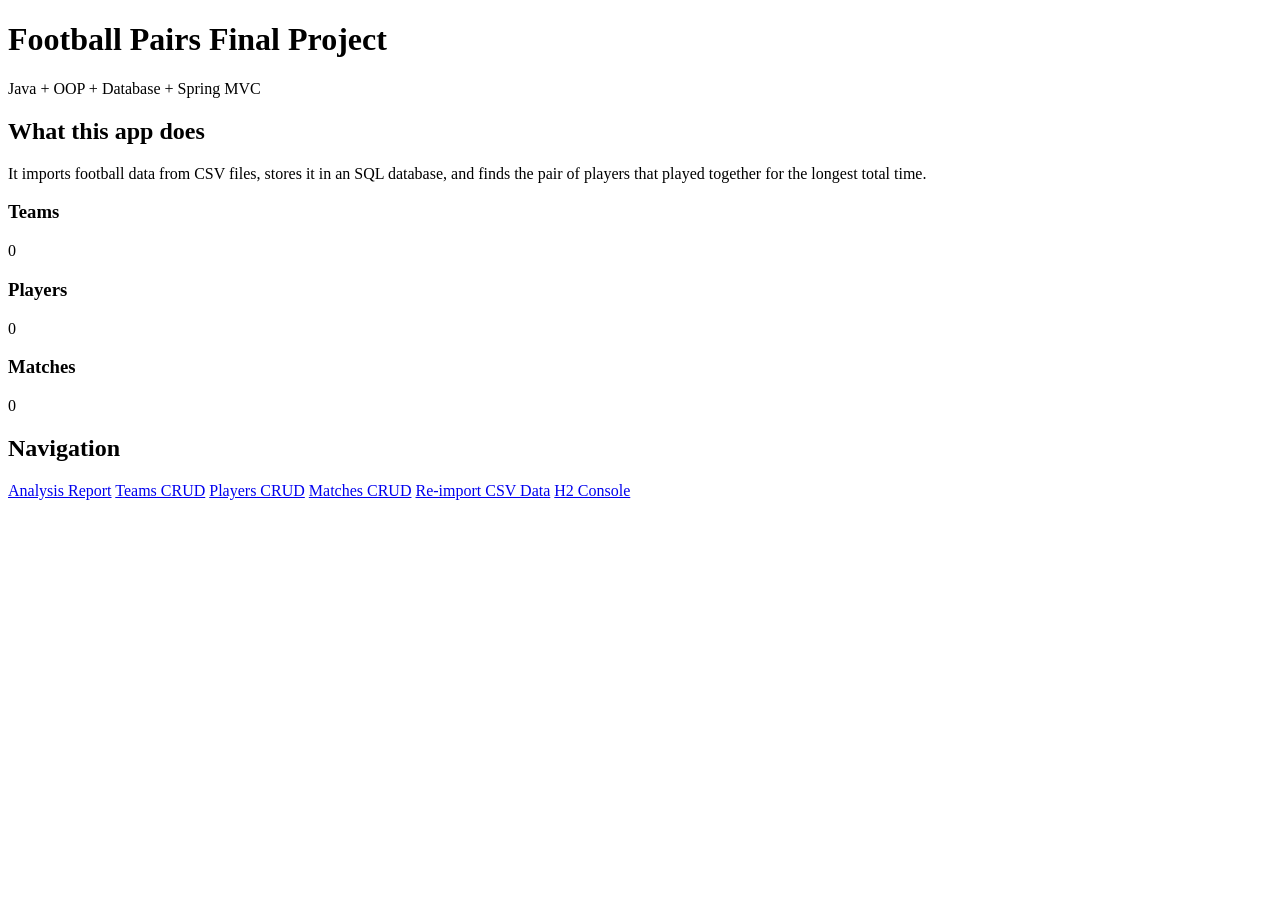
<file: football-pairs-final/target/classes/templates/index.html>
<!DOCTYPE html>
<html lang="en" xmlns:th="http://www.thymeleaf.org">
<head>
    <meta charset="UTF-8">
    <title>Football Pairs Final Project</title>
    <link rel="stylesheet" th:href="@{/css/style.css}">
</head>
<body>
<div class="container">
    <h1>Football Pairs Final Project</h1>
    <p class="subtitle">Java + OOP + Database + Spring MVC</p>

    <div class="card">
        <h2>What this app does</h2>
        <p>It imports football data from CSV files, stores it in an SQL database, and finds the pair of players that played together for the longest total time.</p>
    </div>

    <div class="stats">
        <div class="stat-box">
            <h3>Teams</h3>
            <p th:text="${teamCount}">0</p>
        </div>
        <div class="stat-box">
            <h3>Players</h3>
            <p th:text="${playerCount}">0</p>
        </div>
        <div class="stat-box">
            <h3>Matches</h3>
            <p th:text="${matchCount}">0</p>
        </div>
    </div>

    <div class="card">
        <h2>Navigation</h2>
        <div class="links">
            <a href="/analysis">Analysis Report</a>
            <a href="/teams">Teams CRUD</a>
            <a href="/players">Players CRUD</a>
            <a href="/matches">Matches CRUD</a>
            <a href="/import">Re-import CSV Data</a>
            <a href="/h2-console">H2 Console</a>
        </div>
    </div>
</div>
</body>
</html>
</file>
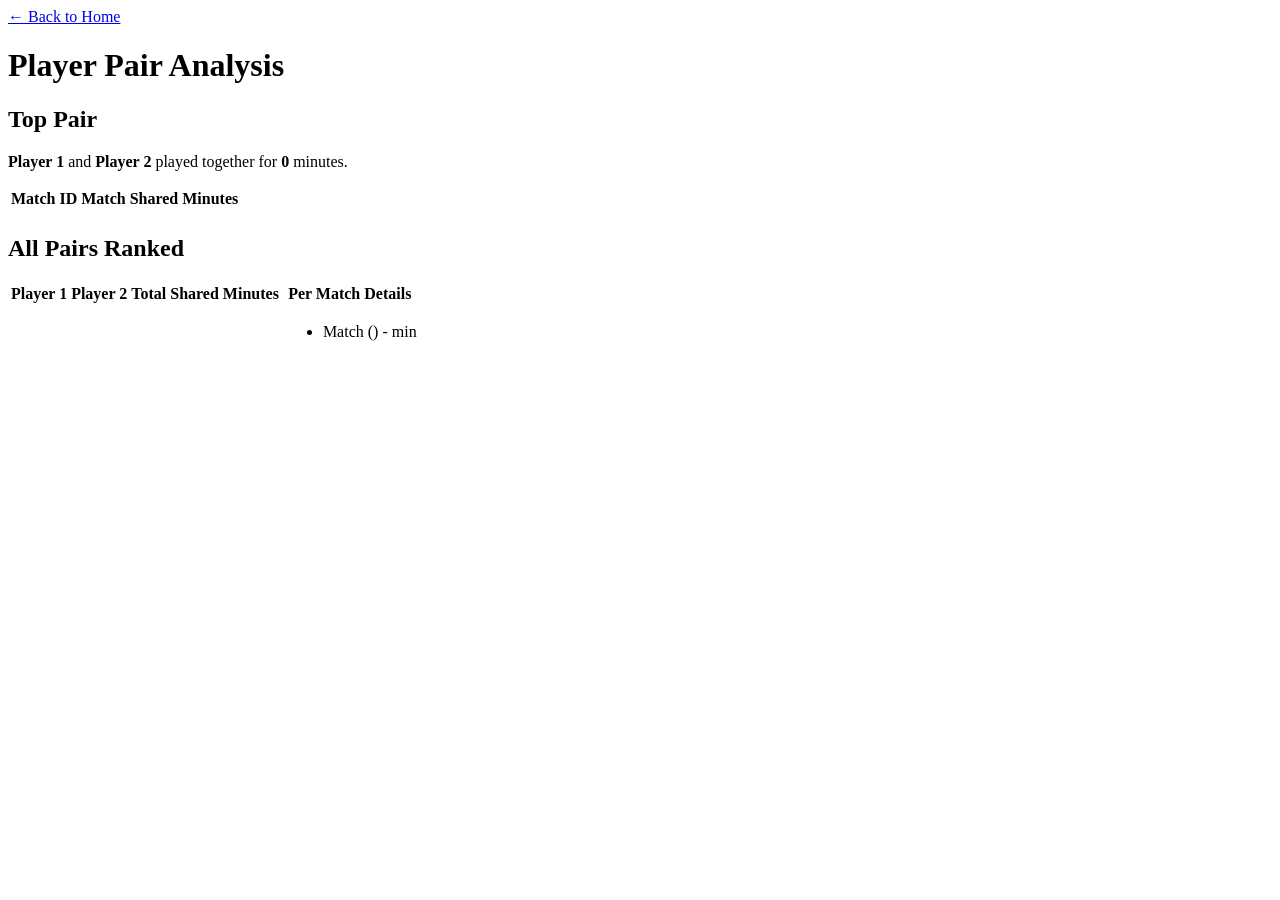
<file: football-pairs-final/target/classes/templates/analysis/index.html>
<!DOCTYPE html>
<html lang="en" xmlns:th="http://www.thymeleaf.org">
<head>
    <meta charset="UTF-8">
    <title>Pair Analysis</title>
    <link rel="stylesheet" th:href="@{/css/style.css}">
</head>
<body>
<div class="container">
    <a href="/">← Back to Home</a>
    <h1>Player Pair Analysis</h1>

    <div class="card" th:if="${topPair != null}">
        <h2>Top Pair</h2>
        <p>
            <strong th:text="${topPair.player1Name}">Player 1</strong>
            and
            <strong th:text="${topPair.player2Name}">Player 2</strong>
            played together for
            <strong th:text="${topPair.totalSharedMinutes}">0</strong>
            minutes.
        </p>

        <table>
            <thead>
            <tr>
                <th>Match ID</th>
                <th>Match</th>
                <th>Shared Minutes</th>
            </tr>
            </thead>
            <tbody>
            <tr th:each="detail : ${topPair.matchDetails}">
                <td th:text="${detail.matchId}"></td>
                <td th:text="${detail.matchTitle}"></td>
                <td th:text="${detail.sharedMinutes}"></td>
            </tr>
            </tbody>
        </table>
    </div>

    <div class="card">
        <h2>All Pairs Ranked</h2>
        <table>
            <thead>
            <tr>
                <th>Player 1</th>
                <th>Player 2</th>
                <th>Total Shared Minutes</th>
                <th>Per Match Details</th>
            </tr>
            </thead>
            <tbody>
            <tr th:each="result : ${results}">
                <td th:text="${result.player1Name}"></td>
                <td th:text="${result.player2Name}"></td>
                <td th:text="${result.totalSharedMinutes}"></td>
                <td>
                    <ul>
                        <li th:each="detail : ${result.matchDetails}">
                            Match <span th:text="${detail.matchId}"></span>
                            (<span th:text="${detail.matchTitle}"></span>)
                            - <span th:text="${detail.sharedMinutes}"></span> min
                        </li>
                    </ul>
                </td>
            </tr>
            </tbody>
        </table>
    </div>
</div>
</body>
</html>
</file>
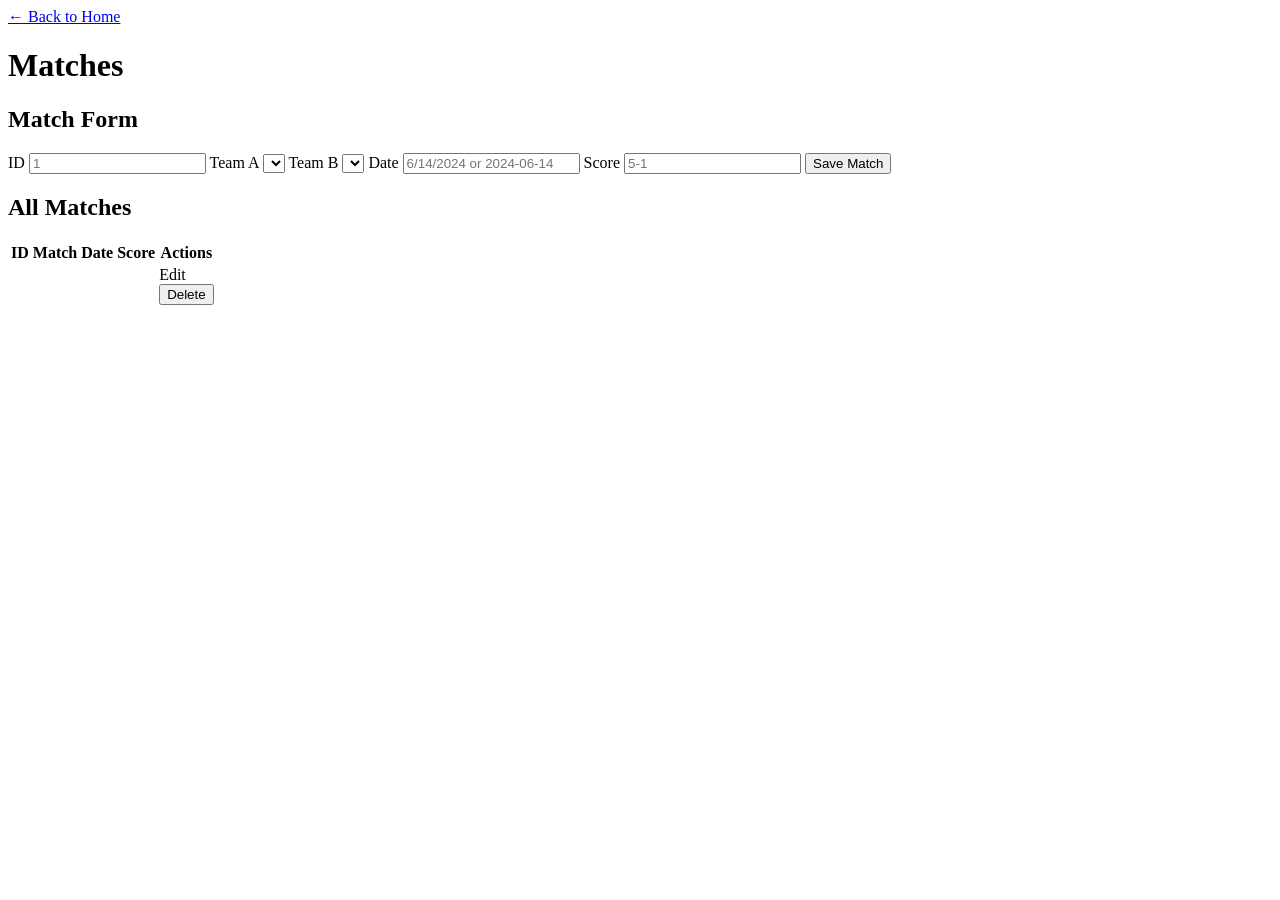
<file: football-pairs-final/target/classes/templates/matches/index.html>
<!DOCTYPE html>
<html lang="en" xmlns:th="http://www.thymeleaf.org">
<head>
    <meta charset="UTF-8">
    <title>Matches</title>
    <link rel="stylesheet" th:href="@{/css/style.css}">
</head>
<body>
<div class="container">
    <a href="/">← Back to Home</a>
    <h1>Matches</h1>

    <div class="grid-two">
        <div class="card">
            <h2>Match Form</h2>
            <form th:action="@{${formAction}}" th:object="${footballMatch}" method="post">
                <label>ID</label>
                <input type="number" th:field="*{id}" placeholder="1">

                <label>Team A</label>
                <select th:field="*{teamA}">
                    <option th:each="team : ${teams}" th:value="${team.id}" th:text="${team.name}"></option>
                </select>

                <label>Team B</label>
                <select th:field="*{teamB}">
                    <option th:each="team : ${teams}" th:value="${team.id}" th:text="${team.name}"></option>
                </select>

                <label>Date</label>
                <input type="text" name="rawDate" th:value="${dateValue}" placeholder="6/14/2024 or 2024-06-14">

                <label>Score</label>
                <input type="text" th:field="*{score}" placeholder="5-1">

                <button type="submit">Save Match</button>
            </form>
        </div>

        <div class="card">
            <h2>All Matches</h2>
            <table>
                <thead>
                <tr>
                    <th>ID</th>
                    <th>Match</th>
                    <th>Date</th>
                    <th>Score</th>
                    <th>Actions</th>
                </tr>
                </thead>
                <tbody>
                <tr th:each="match : ${matches}">
                    <td th:text="${match.id}"></td>
                    <td th:text="${match.displayTitle}"></td>
                    <td th:text="${match.date}"></td>
                    <td th:text="${match.score}"></td>
                    <td class="actions">
                        <a th:href="@{'/matches/edit/' + ${match.id}}">Edit</a>
                        <form th:action="@{'/matches/delete/' + ${match.id}}" method="post">
                            <button type="submit" class="danger">Delete</button>
                        </form>
                    </td>
                </tr>
                </tbody>
            </table>
        </div>
    </div>
</div>
</body>
</html>
</file>
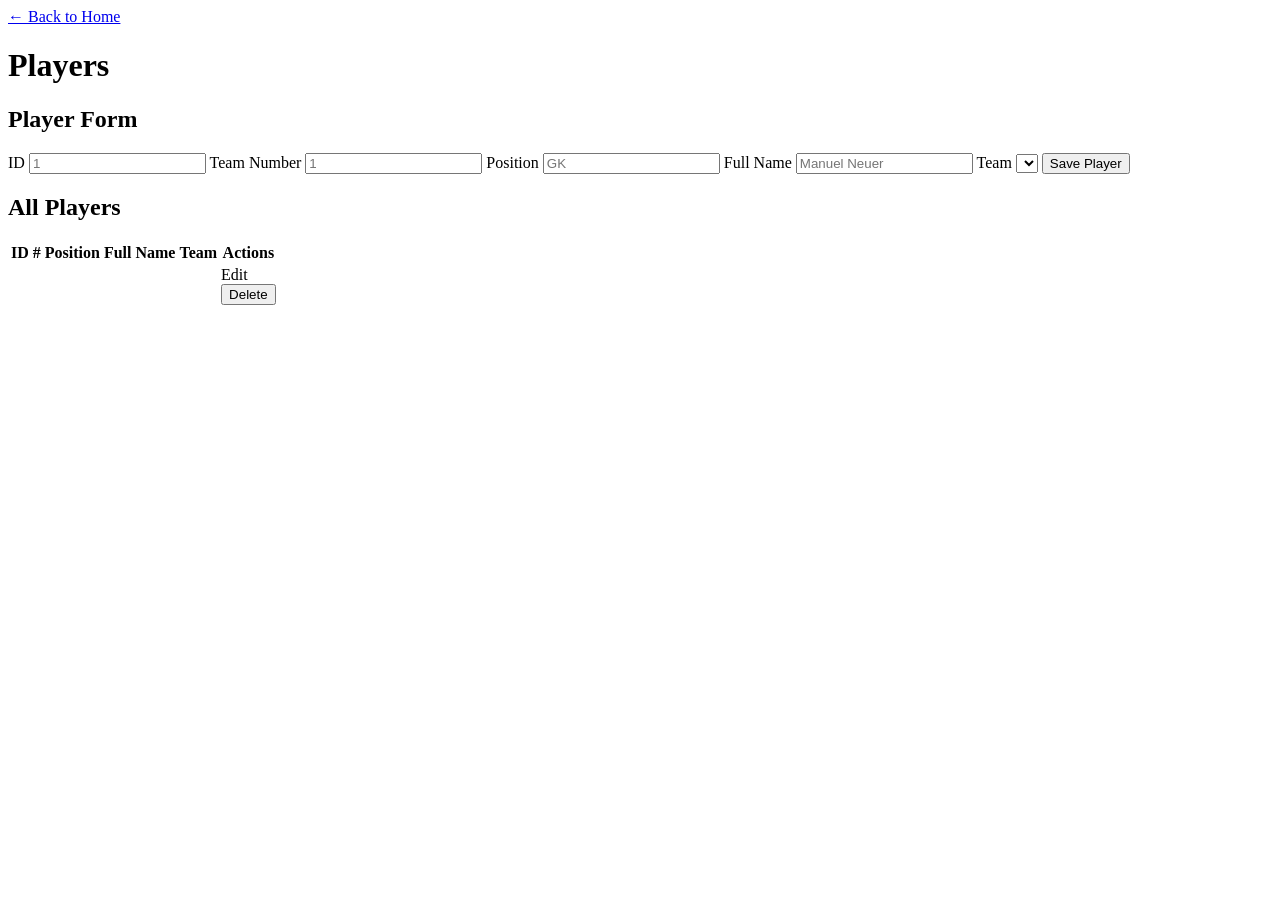
<file: football-pairs-final/target/classes/templates/players/index.html>
<!DOCTYPE html>
<html lang="en" xmlns:th="http://www.thymeleaf.org">
<head>
    <meta charset="UTF-8">
    <title>Players</title>
    <link rel="stylesheet" th:href="@{/css/style.css}">
</head>
<body>
<div class="container">
    <a href="/">← Back to Home</a>
    <h1>Players</h1>

    <div class="grid-two">
        <div class="card">
            <h2>Player Form</h2>
            <form th:action="@{${formAction}}" th:object="${player}" method="post">
                <label>ID</label>
                <input type="number" th:field="*{id}" placeholder="1">

                <label>Team Number</label>
                <input type="number" th:field="*{teamNumber}" placeholder="1">

                <label>Position</label>
                <input type="text" th:field="*{position}" placeholder="GK">

                <label>Full Name</label>
                <input type="text" th:field="*{fullName}" placeholder="Manuel Neuer">

                <label>Team</label>
                <select th:field="*{team}">
                    <option th:each="team : ${teams}" th:value="${team.id}" th:text="${team.name}"></option>
                </select>

                <button type="submit">Save Player</button>
            </form>
        </div>

        <div class="card">
            <h2>All Players</h2>
            <table>
                <thead>
                <tr>
                    <th>ID</th>
                    <th>#</th>
                    <th>Position</th>
                    <th>Full Name</th>
                    <th>Team</th>
                    <th>Actions</th>
                </tr>
                </thead>
                <tbody>
                <tr th:each="playerItem : ${players}">
                    <td th:text="${playerItem.id}"></td>
                    <td th:text="${playerItem.teamNumber}"></td>
                    <td th:text="${playerItem.position}"></td>
                    <td th:text="${playerItem.fullName}"></td>
                    <td th:text="${playerItem.team.name}"></td>
                    <td class="actions">
                        <a th:href="@{'/players/edit/' + ${playerItem.id}}">Edit</a>
                        <form th:action="@{'/players/delete/' + ${playerItem.id}}" method="post">
                            <button type="submit" class="danger">Delete</button>
                        </form>
                    </td>
                </tr>
                </tbody>
            </table>
        </div>
    </div>
</div>
</body>
</html>
</file>
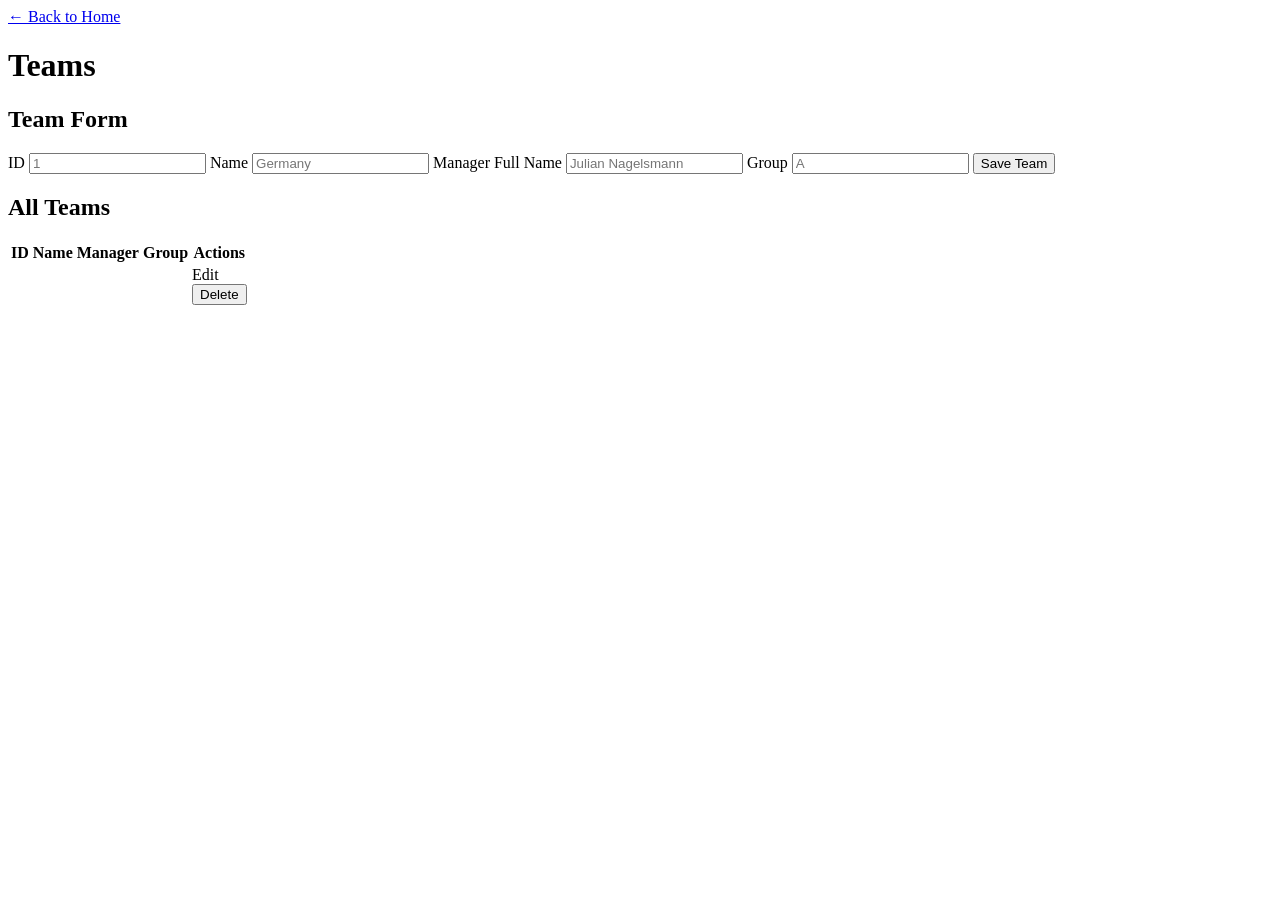
<file: football-pairs-final/target/classes/templates/teams/index.html>
<!DOCTYPE html>
<html lang="en" xmlns:th="http://www.thymeleaf.org">
<head>
    <meta charset="UTF-8">
    <title>Teams</title>
    <link rel="stylesheet" th:href="@{/css/style.css}">
</head>
<body>
<div class="container">
    <a href="/">← Back to Home</a>
    <h1>Teams</h1>

    <div class="grid-two">
        <div class="card">
            <h2>Team Form</h2>
            <form th:action="@{${formAction}}" th:object="${team}" method="post">
                <label>ID</label>
                <input type="number" th:field="*{id}" placeholder="1">

                <label>Name</label>
                <input type="text" th:field="*{name}" placeholder="Germany">

                <label>Manager Full Name</label>
                <input type="text" th:field="*{managerFullName}" placeholder="Julian Nagelsmann">

                <label>Group</label>
                <input type="text" th:field="*{groupName}" placeholder="A">

                <button type="submit">Save Team</button>
            </form>
        </div>

        <div class="card">
            <h2>All Teams</h2>
            <table>
                <thead>
                <tr>
                    <th>ID</th>
                    <th>Name</th>
                    <th>Manager</th>
                    <th>Group</th>
                    <th>Actions</th>
                </tr>
                </thead>
                <tbody>
                <tr th:each="teamItem : ${teams}">
                    <td th:text="${teamItem.id}"></td>
                    <td th:text="${teamItem.name}"></td>
                    <td th:text="${teamItem.managerFullName}"></td>
                    <td th:text="${teamItem.groupName}"></td>
                    <td class="actions">
                        <a th:href="@{'/teams/edit/' + ${teamItem.id}}">Edit</a>
                        <form th:action="@{'/teams/delete/' + ${teamItem.id}}" method="post">
                            <button type="submit" class="danger">Delete</button>
                        </form>
                    </td>
                </tr>
                </tbody>
            </table>
        </div>
    </div>
</div>
</body>
</html>
</file>
